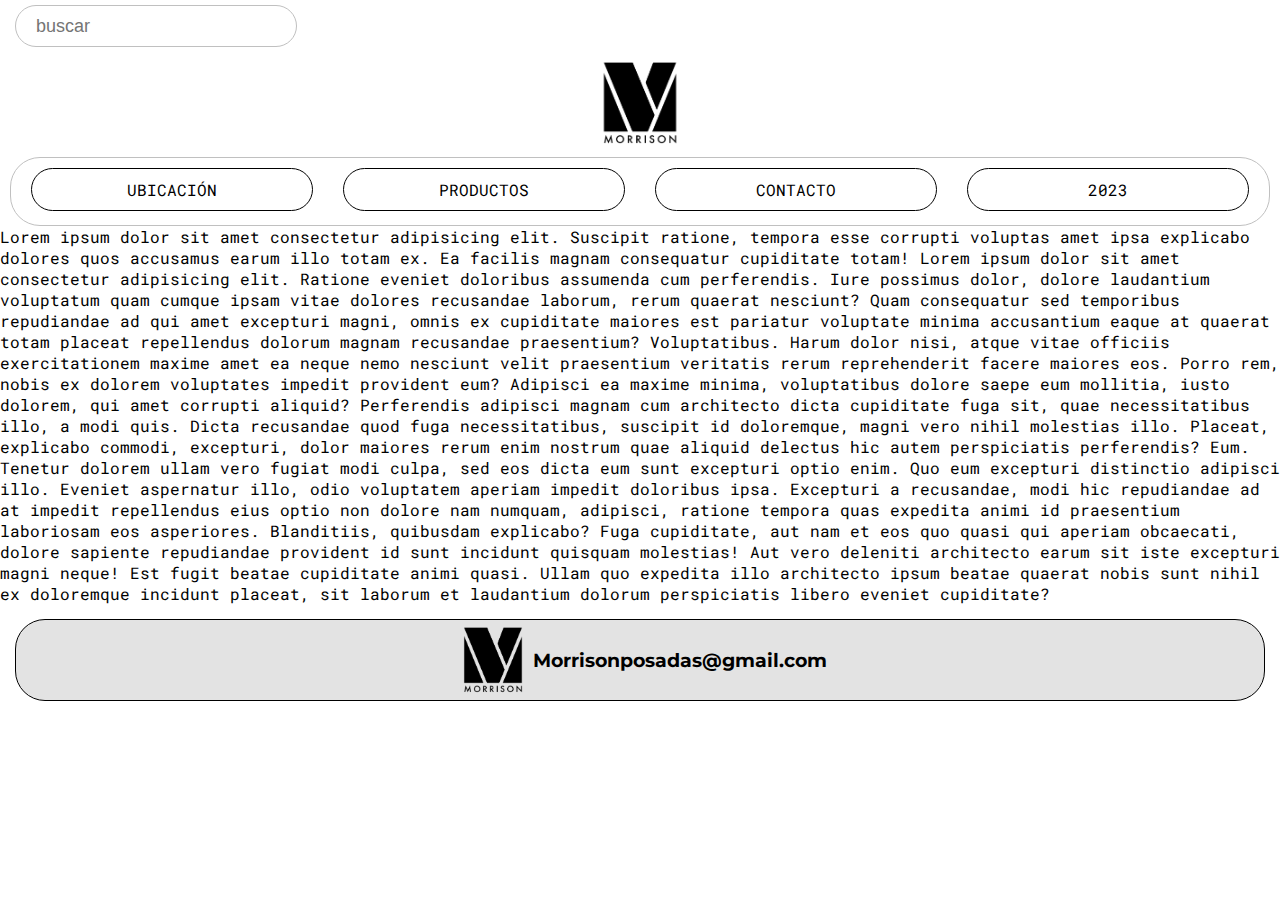
<file: 2023.html>
<!DOCTYPE html>
<html lang="en">
<head>
    <meta charset="UTF-8">
    <meta http-equiv="X-UA-Compatible" content="IE=edge">
    <meta name="viewport" content="width=device-width, initial-scale=1.0">
    <link rel="preconnect" href="https://fonts.googleapis.com">
    <link rel="preconnect" href="https://fonts.gstatic.com" crossorigin>
    <link href="https://fonts.googleapis.com/css2?family=Roboto+Mono&display=swap" rel="stylesheet">
    <link rel="preconnect" href="https://fonts.googleapis.com">
    <link rel="preconnect" href="https://fonts.gstatic.com" crossorigin>
    <link href="https://fonts.googleapis.com/css2?family=Roboto+Mono&family=Ubuntu:ital,wght@1,300&display=swap" rel="stylesheet">
    <link rel="preconnect" href="https://fonts.googleapis.com">
    <link rel="preconnect" href="https://fonts.gstatic.com" crossorigin>
    <link href="https://fonts.googleapis.com/css2?family=Montserrat:wght@100&display=swap" rel="stylesheet">
    <link rel="stylesheet" href="./css/estilo.css">
    <title>2023</title>
</head>
<body>
    <div>
        <header class="header">
            <div class="buscar" class="inline">
                <input type="text" placeholder="buscar" required>
                </div>
            <div class="x">
                <a href="./index.html">
            <img class="logo" src="./img/MORRISIN FONDO NEGRO_Mesa de trabajo 1.png" alt="">
            </div>
            </a>
            <nav>
                <ul class="menu">
                    <li><a href="ubicacion.html">UBICACIÓN</a></li>
                    <li><a href="productos.html">PRODUCTOS</a></li>
                    <li><a href="contacto.html">CONTACTO</a></li>
                    <li><a href="2023.html">2023</a></li>
                </ul>
            </nav>
        </header>
        <main>
            <p>
                Lorem ipsum dolor sit amet consectetur adipisicing elit. Suscipit ratione, tempora esse corrupti voluptas amet ipsa explicabo dolores quos accusamus earum illo totam ex. Ea facilis magnam consequatur cupiditate totam! Lorem ipsum dolor sit amet consectetur adipisicing elit. Ratione eveniet doloribus assumenda cum perferendis. Iure possimus dolor, dolore laudantium voluptatum quam cumque ipsam vitae dolores recusandae laborum, rerum quaerat nesciunt?
                Quam consequatur sed temporibus repudiandae ad qui amet excepturi magni, omnis ex cupiditate maiores est pariatur voluptate minima accusantium eaque at quaerat totam placeat repellendus dolorum magnam recusandae praesentium? Voluptatibus.
                Harum dolor nisi, atque vitae officiis exercitationem maxime amet ea neque nemo nesciunt velit praesentium veritatis rerum reprehenderit facere maiores eos. Porro rem, nobis ex dolorem voluptates impedit provident eum?
                Adipisci ea maxime minima, voluptatibus dolore saepe eum mollitia, iusto dolorem, qui amet corrupti aliquid? Perferendis adipisci magnam cum architecto dicta cupiditate fuga sit, quae necessitatibus illo, a modi quis.
                Dicta recusandae quod fuga necessitatibus, suscipit id doloremque, magni vero nihil molestias illo. Placeat, explicabo commodi, excepturi, dolor maiores rerum enim nostrum quae aliquid delectus hic autem perspiciatis perferendis? Eum.
                Tenetur dolorem ullam vero fugiat modi culpa, sed eos dicta eum sunt excepturi optio enim. Quo eum excepturi distinctio adipisci illo. Eveniet aspernatur illo, odio voluptatem aperiam impedit doloribus ipsa.
                Excepturi a recusandae, modi hic repudiandae ad at impedit repellendus eius optio non dolore nam numquam, adipisci, ratione tempora quas expedita animi id praesentium laboriosam eos asperiores. Blanditiis, quibusdam explicabo?
                Fuga cupiditate, aut nam et eos quo quasi qui aperiam obcaecati, dolore sapiente repudiandae provident id sunt incidunt quisquam molestias! Aut vero deleniti architecto earum sit iste excepturi magni neque!
                Est fugit beatae cupiditate animi quasi. Ullam quo expedita illo architecto ipsum beatae quaerat nobis sunt nihil ex doloremque incidunt placeat, sit laborum et laudantium dolorum perspiciatis libero eveniet cupiditate?
            </p>
        </main>
        <footer class="footer">
            <img src="./img/MORRISIN FONDO NEGRO_Mesa de trabajo 1.png" alt="" class="foot">
            <div>
                <h3 class="mail">Morrisonposadas@gmail.com</h3>
            </div>
        </footer>
        </div>
</body>
</html>
</file>
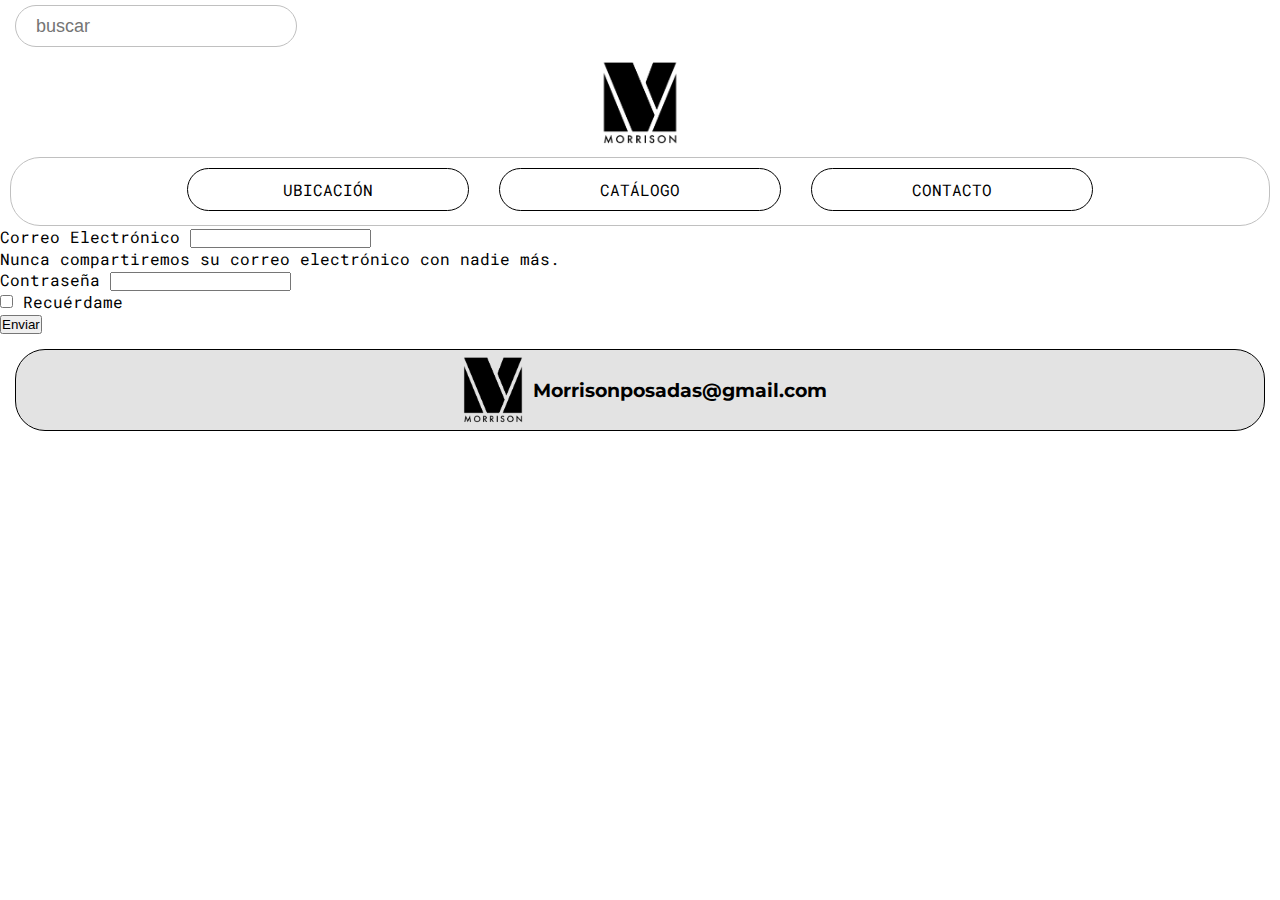
<file: contacto.html>
<!DOCTYPE html>
<html lang="en">
<head>
    <meta charset="UTF-8">
    <meta http-equiv="X-UA-Compatible" content="IE=edge">
    <meta name="viewport" content="width=device-width, initial-scale=1.0">
    <link rel="preconnect" href="https://fonts.googleapis.com">
    <link rel="preconnect" href="https://fonts.gstatic.com" crossorigin>
    <link href="https://fonts.googleapis.com/css2?family=Roboto+Mono&display=swap" rel="stylesheet">
    <link rel="preconnect" href="https://fonts.googleapis.com">
    <link rel="preconnect" href="https://fonts.gstatic.com" crossorigin>
    <link href="https://fonts.googleapis.com/css2?family=Roboto+Mono&family=Ubuntu:ital,wght@1,300&display=swap" rel="stylesheet">
    <link href="https://cdn.jsdelivr.net/npm/bootstrap@5.2.1/dist/css/bootstrap.min.css" rel="stylesheet" integrity="sha384-iYQeCzEYFbKjA/T2uDLTpkwGzCiq6soy8tYaI1GyVh/UjpbCx/TYkiZhlZB6+fzT" crossorigin="anonymous">
    <link rel="preconnect" href="https://fonts.googleapis.com">
    <link rel="preconnect" href="https://fonts.gstatic.com" crossorigin>
    <link href="https://fonts.googleapis.com/css2?family=Montserrat:wght@100&display=swap" rel="stylesheet">
    <link href="https://cdn.jsdelivr.net/npm/bootstrap@5.1.3/dist/css/bootstrap.min.css" rel="stylesheet" integrity="sha384-1BmE4kWBq78iYhFldvKuhfTAU6auU8tT94WrHftjDbrCEXSU1oBoqyl2QvZ6jIW3" crossorigin="anonymous">
    <link rel="stylesheet" href="./css/estilo.css">
    <title>Contacto</title>
</head>
<body>
    <div>
        <header class="header">
            <div class="buscar" class="inline">
                <input type="text" placeholder="buscar" required>
            </div>
            <div class="x">
                <a href="./index.html">
            <img class="logo" src="./img/MORRISIN FONDO NEGRO_Mesa de trabajo 1.png" alt="">
            </div>
            </a>
            <nav>
                <ul class="menu">
                    <li><a href="ubicacion.html">UBICACIÓN</a></li>
                    <li><a href="catalogo.html">CATÁLOGO</a></li>
                    <li><a href="contacto.html">CONTACTO</a></li>
                </ul>
            </nav>
        </header>
        <main> 
            <form class="contenido formulario my-3">
                <div class="container fluid">
                <div class="mb-3">
                <label for="exampleInputEmail1" class="form-label">Correo Electrónico</label>
                <input type="email" class="form-control" id="exampleInputEmail1" aria-describedby="emailHelp">
                <div id="emailHelp" class="form-text">Nunca compartiremos su correo electrónico con nadie más.</div>
                </div>
                <div class="mb-3">
                <label for="exampleInputPassword1" class="form-label">Contraseña</label>
                <input type="password" class="form-control" id="exampleInputPassword1">
                </div>
                <div class="mb-3 form-check">
                <input type="checkbox" class="form-check-input" id="exampleCheck1">
                <label class="form-check-label" for="exampleCheck1">Recuérdame</label>
                </div>
                <button type="submit" class="btn btn-primary">Enviar</button>
                </div>
            </form>
        </main>
        <footer class="footer">
            <img src="./img/MORRISIN FONDO NEGRO_Mesa de trabajo 1.png" alt="" class="foot">
            <div>
                <h3 class="mail">Morrisonposadas@gmail.com</h3>
            </div>
        </footer>
        </div>
        <script src="https://cdn.jsdelivr.net/npm/bootstrap@5.2.1/dist/js/bootstrap.bundle.min.js" integrity="sha384-u1OknCvxWvY5kfmNBILK2hRnQC3Pr17a+RTT6rIHI7NnikvbZlHgTPOOmMi466C8" crossorigin="anonymous"></script>
</body>
</html>
</file>
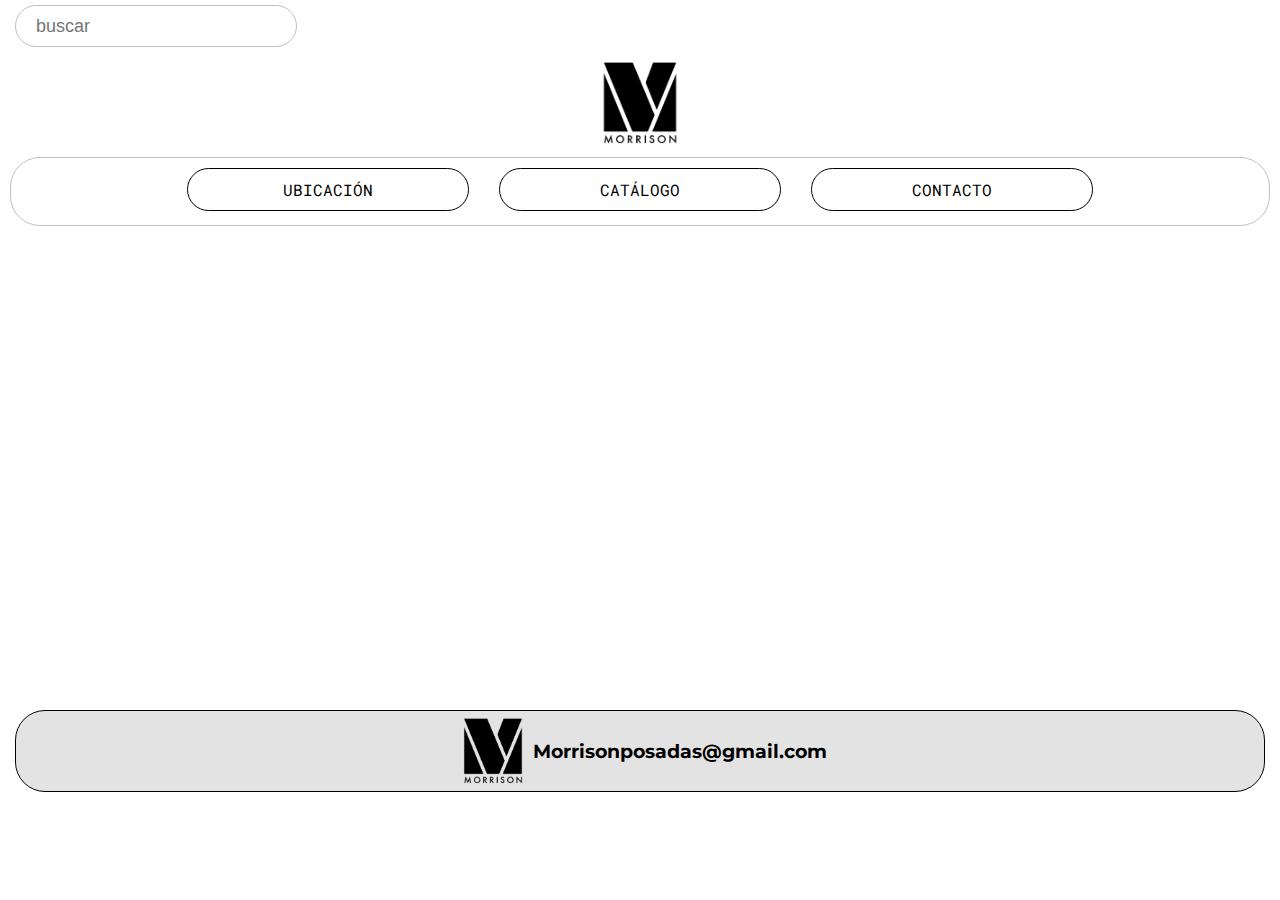
<file: ubicacion.html>
<!DOCTYPE html>
<html lang="en">
<head>
    <meta charset="UTF-8">
    <meta http-equiv="X-UA-Compatible" content="IE=edge">
    <meta name="viewport" content="width=device-width, initial-scale=1.0">
    <link rel="preconnect" href="https://fonts.googleapis.com">
    <link rel="preconnect" href="https://fonts.gstatic.com" crossorigin>
    <link href="https://fonts.googleapis.com/css2?family=Roboto+Mono&display=swap" rel="stylesheet">
    <link rel="preconnect" href="https://fonts.googleapis.com">
    <link rel="preconnect" href="https://fonts.gstatic.com" crossorigin>
    <link href="https://fonts.googleapis.com/css2?family=Roboto+Mono&family=Ubuntu:ital,wght@1,300&display=swap" rel="stylesheet">
    <link rel="preconnect" href="https://fonts.googleapis.com">
    <link rel="preconnect" href="https://fonts.gstatic.com" crossorigin>
    <link href="https://fonts.googleapis.com/css2?family=Montserrat:wght@100&display=swap" rel="stylesheet">
    <link rel="stylesheet" href="./css/estilo.css">
    <title>Ubicacion</title>
</head>
<body>
    <div>
        <header class="header">
            <div class="buscar" class="inline">
                <input type="text" placeholder="buscar" required>
            </div>
            <div class="x">
                <a href="./index.html">
            <img class="logo" src="./img/MORRISIN FONDO NEGRO_Mesa de trabajo 1.png" alt="">
            </div></a>
            <nav>
                <ul class="menu">
                    <li><a href="ubicacion.html">UBICACIÓN</a></li>
                    <li><a href="catalogo.html">CATÁLOGO</a></li>
                    <li><a href="contacto.html">CONTACTO</a></li>
                </ul>
            </nav>
        </header>
        <main>
            <iframe class="mapa" src="https://www.google.com/maps/embed?pb=!1m18!1m12!1m3!1d14173.647003683816!2d-55.902453699999995!3d-27.362853449999996!2m3!1f0!2f0!3f0!3m2!1i1024!2i768!4f13.1!3m3!1m2!1s0x9457be33c3992899%3A0x6b76d3757e9705a2!2sSarmiento%202044%2C%20Posadas%2C%20Misiones!5e0!3m2!1ses-419!2sar!4v1663888594874!5m2!1ses-419!2sar" width="600" height="450" style="border:0;" allowfullscreen="" loading="lazy" referrerpolicy="no-referrer-when-downgrade"></iframe>
        </main>
        <footer class="footer">
            <img src="./img/MORRISIN FONDO NEGRO_Mesa de trabajo 1.png" alt="" class="foot">
                <div>
                    <h3 class="mail">Morrisonposadas@gmail.com</h3>
                </div>
        </footer>
    </div>
</body>
</html>
</file>
<file: css/estilo.css>
header .buscar {
  padding: 5px; 
  padding-left: 15px;}

header .buscar input {
  width: 240px;
  height: 40px;
  padding: 0 20px;
  font-size: 18px;
  color: black;
  outline: none;
  border: 1px solid silver;
  border-radius: 30px; }

header .x {
  text-align: center;
  margin-top: 1px; }

header .logo {
  width: 100px;
  text-align: center; }
  header .logo:hover {
    transform: scale(1.1, 1.1); }

header .menu {
  list-style-type: none;
  text-align: center;
  border: 1px solid silver;
  border-radius: 30px;
  overflow: hidden;
  margin: 0px 10px 0px 10px; }

header .menu li {
  display: inline-block;
  text-align: center;
  margin: 10px;
  padding: 10px 0px;
  border: 1px solid black;
  border-radius: 30px;
  max-width: 280px;
  width: 280px;
  overflow: hidden; }

header .menu li a {
  text-align: center;
  text-decoration: none;
  color: black;
  overflow: hidden;
  max-width: 280px; }
  header .menu li a:hover {
    color: black;
    font-weight: bold;
    overflow: hidden; }

.footer {
  background-color: #e3e3e3;
  color: #fff;
  text-align: center;
  display: flex;
  align-items: center;
  justify-content: center;
  margin: 15px;
  border: 1px black solid;
  border-radius: 30px;
  align-self: flex-end; }
  .footer .foot {
    width: 80px;
    text-align: center; }
  .footer .mail {
    color: black;
    font-family: 'Montserrat', sans-serif; }

.indice {
  font-family: 'Ubuntu', sans-serif;
  box-sizing: border-box;
  text-decoration: none;
  list-style-type: none;
  overflow: hidden;
  padding: 10px;
  text-align: center; }
  .indice li a {
    color: #818181;
    text-decoration: none; }
    .indice li a:hover {
      color: black;
      font-weight: bold; }
    .indice li a .talles:hover {
      transform: scale(1.1, 1.1); }

* {
  margin: 0;
  padding: 0; }

ol, ul {
  padding-left: 0; }

body {
  background-color: #fff;
  color: black;
  font-family: 'Roboto Mono', monospace; }

.contenedor {
  width: 100%;
  display: grid;
  grid-gap: 20px;
  grid-template-columns: repeat(4, 1fr);
  grid-template-rows: repeat(4, auto);
  grid-template-areas: "carru carru carru carru"
 "texto texto texto texto"
 "sidebar contenido contenido contenido"
 "sidebar contenido contenido contenido"; }

.contenedor .carru {
  grid-area: carru; }

.contenedor .sidebar {
  display: flex;
  justify-content: center;
  min-height: 100px;
  grid-area: sidebar;
  padding-top: 25px; }

.contenedor .contenido {
  grid-area: contenido;
  text-align: center; }

.texto-P {
  grid-area: texto;
  text-align: center;
  color: #323232;
  font-family: 'Ubuntu', sans-serif;
  padding: 0px 0px 0px 30px;  }

.imgs {
  padding-top: 25px;
  width: 280px;
  height: 500px; }

.imgs:hover {
  transform: scale(1.1, 1.1);
  transition: all 1s ease; }
.bot:hover{
  transform: scale(1.1, 1.1);
  transition: all 1s ease;
}
.pagination{
  padding-right: 30px;
}
.card-img-top:hover{
    transform: scale(1.1, 1.1);
    transition: all 1s ease; 
  border-radius: 20px;}

.carro {
  height: 350px;
  width: 100%; }

.mapa {
  padding-top: 15px;
  }

@media screen and (max-width: 768px) {
  .contenedor {
    grid-template-columns: 1fr;
    grid-template-rows: repeat(3, auto);
    grid-template-areas: "texto"
 "sidebar"
 "contenido"; }
  .imgs:hover {
    transform: scale(1.1, 1.1);
    transition: all 1s ease;
    border-radius: 0%; }
  .mail {
    font-size: 13px; }
  .contenido {
    width: 100vw; }
  .imgs {
    height: 400px;
    max-width: 225px; }
  .footer {
    height: 75px;
    width: 90vw; }
  .sidebar {
    text-align: center; }
  .header {
    width: 100vw; }
  .ord {
    display: flex;
    flex-direction: column;
    justify-content: center;
    align-items: center; }
  .carru{
    display: none; } 
  .texto-P{
    display: none; } 
  .mapa{
    width: 100vw;
  }}
</file>
